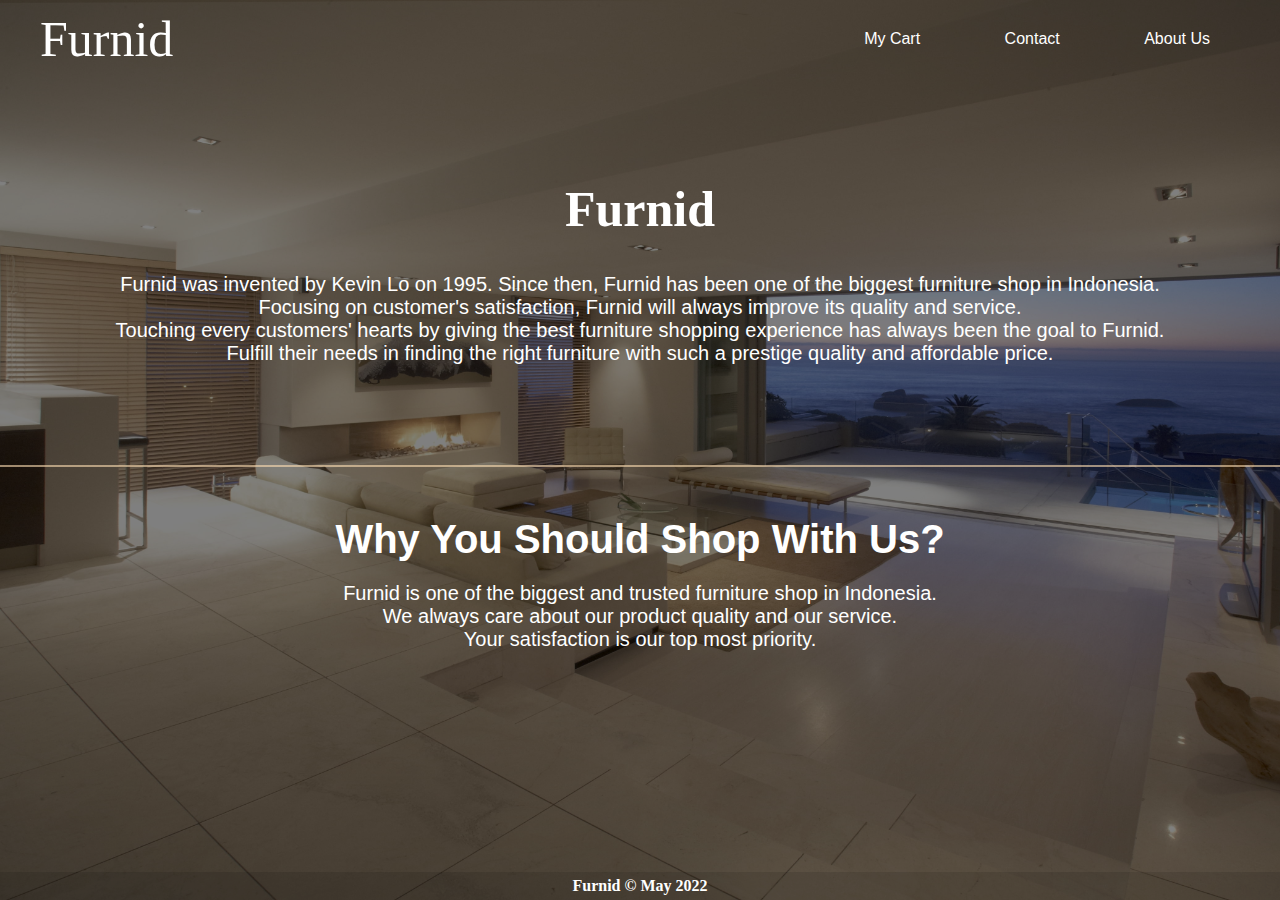
<file: aboutus.html>
<!DOCTYPE html>
<html lang="en">
<head>
    <meta charset="UTF-8">
    <meta http-equiv="X-UA-Compatible" content="IE=edge">
    <meta name="viewport" content="width=device-width, initial-scale=1.0">
    <title>About Us</title>
    <link rel="stylesheet" href="style.css">
</head>

<header>
    <div class="logo"><a href="index.html">Furnid</a>
    </div>
    <nav>      
        <ul>
            <li><a href="mycart.html">My Cart</a></li>
            <li><a href="contact.html">Contact</a></li>
            <li><a href="aboutus.html">About Us</a></li>
        </ul>
    </nav>
</header>

<body>
    <div class="aboutus">
        <div class="aboutustop">
            <h1>Furnid</h1>
            <p>Furnid was invented by Kevin Lo on 1995. Since then, Furnid has been one of the
                biggest furniture shop in Indonesia.<br>Focusing on customer's satisfaction, Furnid will always improve its quality and service.<br>
                Touching every customers' hearts by giving the best furniture shopping experience has always been the goal to Furnid.<br>
                Fulfill their needs in finding the right furniture with such a prestige quality and affordable price.
            </p>
        </div>
    
        <div class="aboutusbottom">
            <div class="bottomcontent">
                <div class="border"></div>
                <h1>Why You Should Shop With Us?</h1>
                <p>Furnid is one of the biggest and trusted furniture shop in Indonesia.<br>We always care about our product quality
                and our service.<br>Your satisfaction is our top most priority.</p>
            </div>
        </div>
    </div>
</body>

<footer>
    <p>Furnid &copy; May 2022</p>
</footer>

</html>
</file>
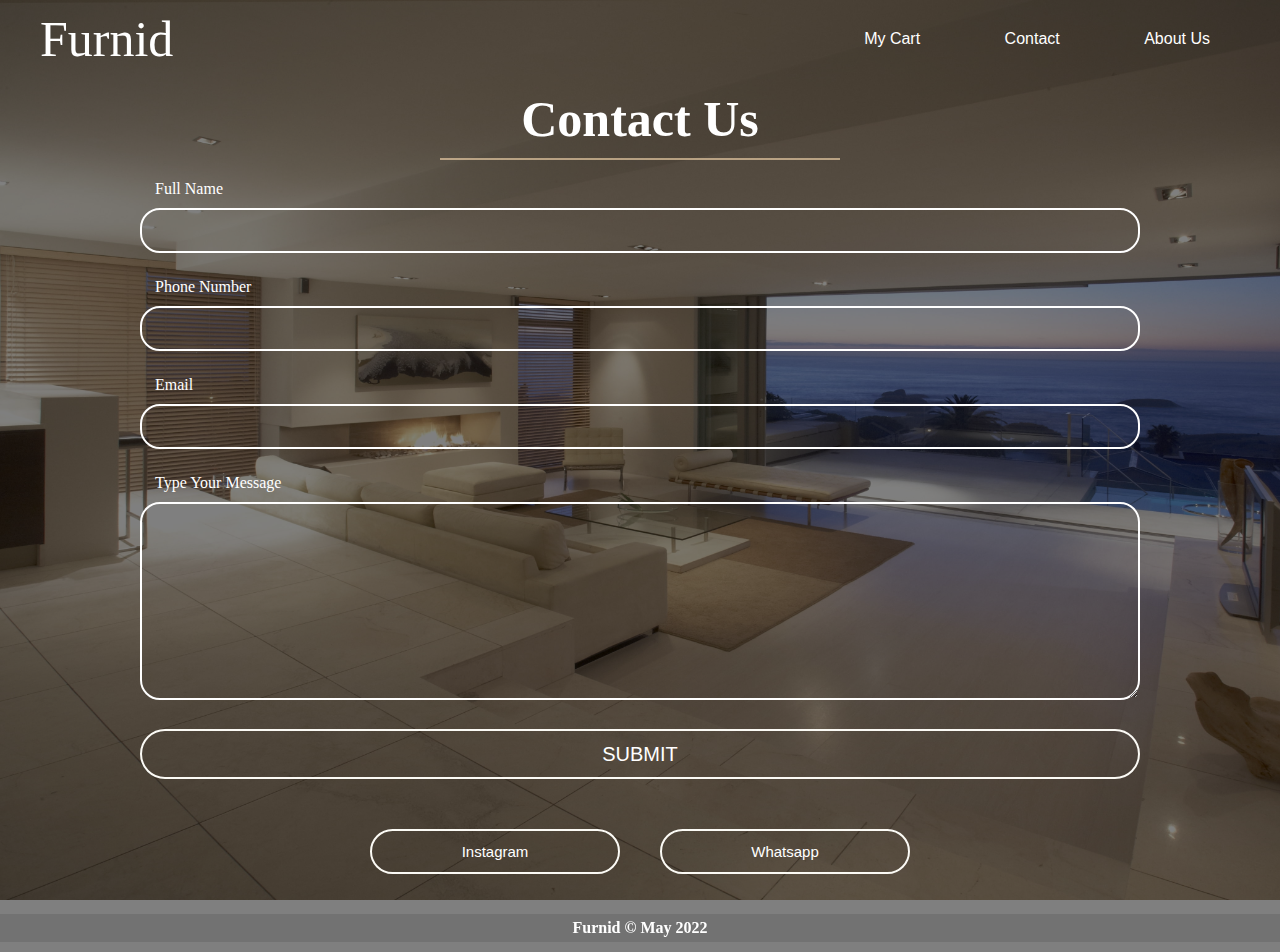
<file: contact.html>
<!DOCTYPE html>
<html lang="en">
<head>
    <meta charset="UTF-8">
    <meta http-equiv="X-UA-Compatible" content="IE=edge">
    <meta name="viewport" content="width=device-width, initial-scale=1.0">
    <title>Contact</title>
    <link rel="stylesheet" href="style.css">
</head>

<header>
    <div class="logo"><a href="index.html">Furnid</a>
    </div>
    <nav>      
        <ul>
            <li><a href="mycart.html">My Cart</a></li>
            <li><a href="contact.html">Contact</a></li>
            <li><a href="aboutus.html">About Us</a></li>
        </ul>
    </nav>
</header>

<body>
    <div class="contacttitle">
        <h2 class="contactcontent">Contact Us</h2>
        <div class="contactline"></div>
    </div>

    <div class="contactform">
        <form>
            <div class="inputform">
                <label for="name">Full Name</label>
                <input type="text" id = "name" required>
            </div>

            <div class="inputform">
                <label for="phonenumber">Phone Number</label>
                <input type="text" id = "number" required>
            </div>

            <div class="inputform">
                <label for="email">Email</label>
                <input type="text" id = "email" required>
            </div>

            <div class="inputform">
                <label for="message">Type Your Message</label>
                <textarea name="message" id="message" cols="30" rows="10"></textarea>
            </div>
            <button type="submit">SUBMIT</button>
        </form>
    </div>

    <div class="contactbutton">
        <button type="button"><a href="htpps://instagram.com">Instagram</a></button>
        <button type="button"><a href="https://whatsapp.com">Whatsapp</a></button>
    </div>
</body>

<footer>
    <p>Furnid &copy; May 2022</p>
</footer>

</html>
</file>
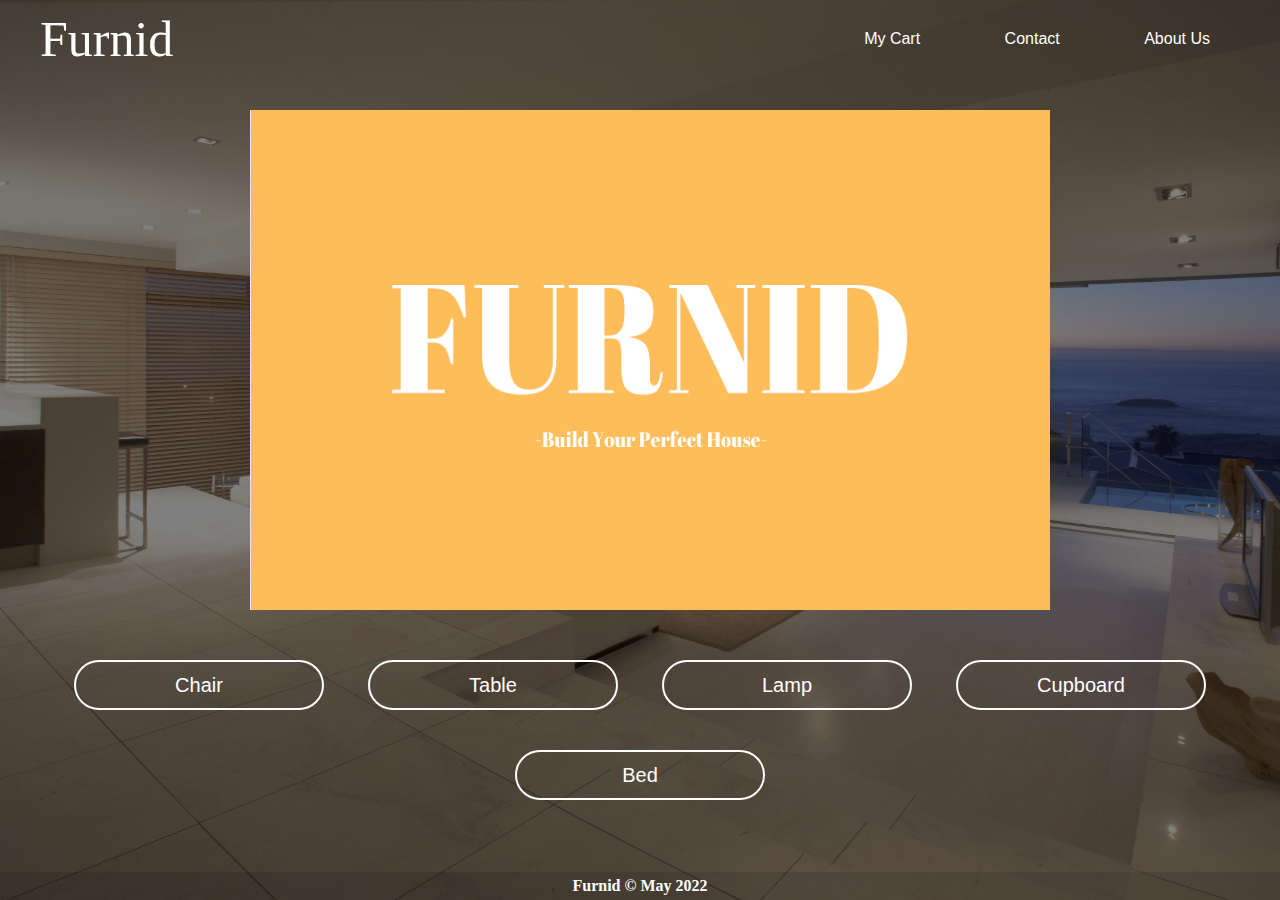
<file: shop.html>
<!DOCTYPE html>
<html lang="en">
<head>
    <meta charset="UTF-8">
    <meta http-equiv="X-UA-Compatible" content="IE=edge">
    <meta name="viewport" content="width=device-width, initial-scale=1.0">
    <title>Furnid Shop</title>
    <link rel="stylesheet" href="style.css">
</head>

<header>
    <div class="logo"><a href="index.html">Furnid</a>
    </div>
    <nav>      
        <ul>
            <li><a href="mycart.html">My Cart</a></li>
            <li><a href="contact.html">Contact</a></li>
            <li><a href="aboutus.html">About Us</a></li>
        </ul>
    </nav>
</header>

<body>
    <div class="banner">
        <img src="./image/Banner/banner1.jpg" alt="">
        <img src="./image/Banner/banner2.jpg" alt="">
    </div>

    <div class="shopcategory">
        <button type="button"><a href="chair.html">Chair </a></button>
        <button type="button"><a href="table.html">Table </a></button>
        <button type="button"><a href="lamp.html">Lamp </a></button>
        <button type="button"><a href="cupboard.html">Cupboard</a></button>
        <button type="button"><a href="bed.html">Bed</a></button>
    </div>

</body>

<footer>
    <p>Furnid &copy; May 2022</p>
</footer>

</html>
</file>
<file: style.css>
*{
    padding: 0;
    margin: 0;
    box-sizing: border-box;
}

header{
    font-family: 'Gill Sans', 'Gill Sans MT', Calibri, 'Trebuchet MS', sans-serif;
    height: 80px;
    width: 100%;
}

.logo a{
    text-decoration: none;
    cursor: pointer;
    font-family: Cambria, Cochin, Georgia, Times, 'Times New Roman', serif;
    font-size: 50px;
    position: absolute;
    padding: 10px;
    float: left;
    margin: 0 30px;
    color: white;
}

nav ul{
    float: right;
    margin-right: 30px;
}

nav ul li{
    display: inline-block;
    margin: 20px 30px;
    padding: 10px;
    color: white;
}

nav ul li a{
    text-decoration: none;
    color: white;
}

nav :hover{
    color: darkgray;
    cursor: pointer;
    transition: 0.5s;
}

body{
    background: rgba(0,0,0,0.5) url("./image/background.jpg");
    background-repeat: no-repeat;
    background-size: cover;
    background-attachment: fixed;
    background-blend-mode: darken;
    min-height: 100vh;
}

.homepage{
    display: flex;
    flex-direction: column;
}

.homeupper{
    display: flex;
    flex-direction: row;
    justify-content: space-evenly;
    align-items: center;
    text-align: center;
    font-family: 'Gill Sans', 'Gill Sans MT', Calibri, 'Trebuchet MS', sans-serif;
    font-size: 50px;
    margin: 100px;
    align-items: center;
    color: white;
}

.homelower{
    display: flex;
    flex-direction: column;
    text-align: center;
}

.lowertitle{
    display: flex;
    flex-direction: column;
    justify-content: center;
    align-items: center;
    margin-bottom: 20px;
}

.lowertitleline{
    margin-top: 5px;
    width: 450px;
    height: 2px;
    background-color: rgba(254, 222, 179, 0.6);
}

.linelower{
    width: 80%;
    height: 4px;
    margin-bottom: 50px;
    background-color: rgba(254, 222, 179, 0.6);
}

.homelower h1{
    font-family: 'Gill Sans', 'Gill Sans MT', Calibri, 'Trebuchet MS', sans-serif;
    font-size: 80px;
    color: white;
}

.line{
    width: 5px;
    height: 650px;
    background-color: rgba(254, 222, 179, 0.6);
}

.homeupper button{
    font-family: 'Gill Sans', 'Gill Sans MT', Calibri, 'Trebuchet MS', sans-serif;
    text-align: center;
    transition: 0.5s;
    background: transparent;
    color: white;
    width: 350px;
    height: 100px;
    border-radius: 30px;
    border: 2px solid #FBFAF5;
    cursor: pointer;
}

.homepage button:hover{
    background: rgba(255, 255, 255, 0.3);
    cursor: pointer;
}

.homeupper button a{
    text-decoration: none;
    color: white;
    font-size: 30px;
}

.topitem img{
    width: 200px;
    height: 200px;
    margin: 20px;
    border-radius: 10%;
}

.topitem p{
    font-family: 'Gill Sans', 'Gill Sans MT', Calibri, 'Trebuchet MS', sans-serif;
    color: white;
}

.topitems{
    display: flex;
    overflow: scroll;
    margin-bottom: 50px;
}

.topitems::-webkit-scrollbar{
    width: 0;
}

.topitems button{
    font-family: 'Gill Sans', 'Gill Sans MT', Calibri, 'Trebuchet MS', sans-serif;
    text-align: center;
    transition: 0.5s;
    color: white;
    margin: 10px;
    width: 120px;
    height: 30px;
    border-radius: 30px;
    border: 2px solid #FBFAF5;
    background: transparent;
    cursor: pointer;
}

.topitems button a{
    text-decoration: none;
    font-size: 15px;
    color: white;
}

.shopcategory button a{
    text-decoration: none;
    color: white;
}

.aboutus{
    display: flex;
    flex-direction: column;
}

.aboutustop{
    text-align: center;
    top: 20%;
    color: white;
}

.aboutustop h1{
    font-family: Cambria, Cochin, Georgia, Times, 'Times New Roman', serif;
    font-size: 50px;
    margin-top: 100px;
}

.aboutustop p{
    font-family: 'Gill Sans', 'Gill Sans MT', Calibri, 'Trebuchet MS', sans-serif;
    font-size: 20px;
    margin-top: 35px;
}

.border{
    width: 100%;
    height: 2px;
    margin-bottom: 20px;
    background-color: rgba(254, 222, 179, 0.6);
}

.aboutusbottom{
    font-family: 'Gill Sans', 'Gill Sans MT', Calibri, 'Trebuchet MS', sans-serif;
    margin-top: 100px; 
    text-align: center;
    color: white;
}

.aboutusbottom h1{
    margin-top: 50px;
    font-size: 40px;
    margin-bottom: 20px;
}

.aboutusbottom p{
    font-size: 20px;
    margin-bottom: 50px;
}

.banner{
    display: flex;
    flex-direction: row;
    overflow: scroll;
}

.banner img{
    width: 800px;
    height: 500px;
    margin-top: 30px;
    margin-left: 250px;
}

.banner::-webkit-scrollbar{
    width: 0;
}

.shopcategory{
    margin: 30px;
    text-align: center;
}

.shopcategory ul li{
    list-style-type: none;
    display: inline-block;
    margin: 20px 30px;
    padding: 10px;
    color: white;
}

.shopcategory ul li a{
    font-family: 'Gill Sans', 'Gill Sans MT', Calibri, 'Trebuchet MS', sans-serif;
    font-size: 45px;
    display: block;
    text-decoration: none;
    color: white;
}

.shopcategory button{
    font-family: 'Gill Sans', 'Gill Sans MT', Calibri, 'Trebuchet MS', sans-serif;
    text-align: center;
    transition: 0.5s;
    color: white;
    margin: 20px;
    width: 250px;
    height: 50px;
    border-radius: 30px;
    border: 2px solid white;
    background: transparent;
    cursor: pointer;
}

.shopcategory button a{
    font-size: 20px;
}

.shopcategory button:hover{
    background: rgba(255, 255, 255, 0.3);
    cursor: pointer;
}

.itemtitle{
    display: flex;
    flex-direction: column;
    font-family: 'Gill Sans', 'Gill Sans MT', Calibri, 'Trebuchet MS', sans-serif;
    color: white;
    text-align: center;
    justify-content: center;
    align-items: center;
    font-size: 35px;
}

.itemtitleline{
    margin-top: 5px;
    width: 250px;
    height: 2px;
    background-color: rgba(254, 222, 179, 0.6);
}

.itemcontent{
    display: flex;
    flex-wrap: wrap;
    justify-content: space-evenly;
    align-content: space-around;
    text-align: center;
    padding: 30px;
    color: white;
}

.item button{
    width: 175px;
    margin: 0px;
    font-family: 'Gill Sans', 'Gill Sans MT', Calibri, 'Trebuchet MS', sans-serif;
    text-align: center;
    transition: 0.5s;
    color: white;
    margin: 20px;
    width: 250px;
    height: 50px;
    border-radius: 30px;
    border: 2px solid #FBFAF5;
    background: transparent;
    cursor: pointer;
}

.item button a{
    font-size: 25px;
}

.item button:hover{
    background: rgba(255, 255, 255, 0.3);
    cursor: pointer;
}

.itemcontent img{
    margin: 30px;
    margin-bottom: 8px;
    width: 200px;
    height: 200px;
    border-radius: 10%;
}

.item p{
    font-family: 'Gill Sans', 'Gill Sans MT', Calibri, 'Trebuchet MS', sans-serif;
    margin-bottom: 5px;
}

.top{
    font-size: 20px;
    color: red ;
}

.contactbutton button{
    font-family: 'Gill Sans', 'Gill Sans MT', Calibri, 'Trebuchet MS', sans-serif;
    text-align: center;
    transition: 0.5s;
    color: white;
    margin: 20px;
    width: 250px;
    padding: 12px;
    border-radius: 30px;
    border: 2px solid #FBFAF5;
    background: transparent;
    cursor: pointer;
}

.contactbutton button:hover{
    background: rgba(255, 255, 255, 0.3);
    cursor: pointer;
}

.contactbutton{
    display: flex;
    align-items: center;
    justify-content: center;
    margin-bottom: 20px;
}

.contactbutton button a{
    font-size: 15px;
    text-decoration: none;
    color: white;
}


.contacttitle{
    display: flex;
    flex-direction: column;
    align-items: center;
}

.contacttitle h2{
    font-family: Cambria, Cochin, Georgia, Times, 'Times New Roman', serif;
    align-items: center;
    text-align: center;
    font-size: 50px;
    margin-top: 10px;
    color: white;
}

.contactline{
    margin-top: 10px;
    width: 400px;
    height: 2px;
    background-color: rgba(254, 222, 179, 0.6);
}

.contactform{
    display: flex;
    flex-direction: column;
    align-items: center;
    justify-content: center;
    margin-top: 20px;
}

form{
    width: 1000px;
}

.inputform label{
    color: white;
    padding: 15px;
}

input, textarea{
    font-size: 15px;
    margin-top: 10px;
    margin-bottom: 25px;
    width: 1000px;
    padding: 12px;
    border: 2px solid white;
    border-radius: 20px;
    background: transparent;
    color: white;
    cursor: text;
}

.contactform form button{
    font-family: 'Gill Sans', 'Gill Sans MT', Calibri, 'Trebuchet MS', sans-serif;
    width: 1000px;
    height: 50px;
    border-radius: 30px;
    margin-bottom: 30px;
    font-size: 20px;
    border: 2px solid #FBFAF5;
    background: transparent;
    color: white;
}

.contactform form button:hover{
    background: rgba(255, 255, 255, 0.3);
    cursor: pointer;
}

.mycarttitle{
    display: flex;
    flex-direction: column;
    justify-content: center;
    align-items: center;
    text-align: center;
}

.mycarttitle h1{
    font-family: Cambria, Cochin, Georgia, Times, 'Times New Roman', serif;
    text-align: center;
    font-size: 50px;
    margin-top: 10px;
    color: white;
}

.youritemline{
    margin-top: 10px;
    width: 300px;
    height: 2px;
    background-color: rgba(254, 222, 179, 0.6);
}

.itemlist{
    display: flex;
    flex-direction: column;
    justify-content: center;
    align-items: center;
}

.box{
    width: 90%;
    height: 650px;
    background-color: rgba(0,0,0,0.3);
    color: white;
    border-radius: 5%;
    margin-bottom: 20px;
    margin-top: 20px;
}

.itemlist button{
    font-family: 'Gill Sans', 'Gill Sans MT', Calibri, 'Trebuchet MS', sans-serif;
    width: 500px;
    height: 50px;
    border-radius: 30px;
    border: 2px solid white;
    background: transparent;
    color: white;
    margin-bottom: 30px;
    align-items: center;
    justify-content: center;
}

.itemlist button:hover{
    background: rgba(255, 255, 255, 0.3);
    cursor: pointer;
}

footer
{
    position: sticky;
    top: 100%;
    background-color: rgba(0,0,0,0.1);
    color: white;
    font-weight: bold;
    text-align: center;
    padding: 5px;
}

@media screen and (max-width: 500px){
    nav{
        height: 100%;
    }
    
    nav ul{
        display: flex;
        flex-direction: column;
    }

    img{
        width: 500px;
    }

    .homepage{
        display: flex;
        flex-direction: column;
        text-align: center;
    }

    .homeupper{
        display: flex;
        flex-direction: column;
        justify-content: center;
        text-align: center;
        align-items: center;
    }

    .homeupper button{
        justify-content: center;
        text-align: center;
        align-items: center;
        width: 200px;
        height: 70px;
    }

    .line{
        width: 100%;
        height: 1px;
        margin: 20px;
    }

    .homeupper h1{
        font-size: 70px;
    }

    .homeupper button a{
        font-size: 15px;
    }

    .homelower h1{
        font-size: 50px;
    }

    .lowertitleline{
        width: 300px;
    }

    .topitem img{
        width: 125px;
        height: 125px;
    }
}

@media screen and (min-width: 500px) and (max-width: 900px){
    img{
        width: 500px;
    }

    .homepage{
        display: flex;
        flex-direction: column;
        text-align: center;
    }

    .homeupper{
        display: flex;
        flex-direction: column;
        justify-content: center;
        text-align: center;
        align-items: center;
    }

    .homeupper button{
        justify-content: center;
        text-align: center;
        align-items: center;
        width: 200px;
        height: 70px;
    }

    .line{
        width: 100%;
        height: 1px;
        margin: 20px;
    }

    .homeupper h1{
        font-size: 70px;
    }

    .homeupper button a{
        font-size: 15px;
    }

    .homelower h1{
        font-size: 50px;
    }

    .lowertitleline{
        width: 300px;
    }

    .topitem img{
        width: 125px;
        height: 125px;
    }
}
</file>
